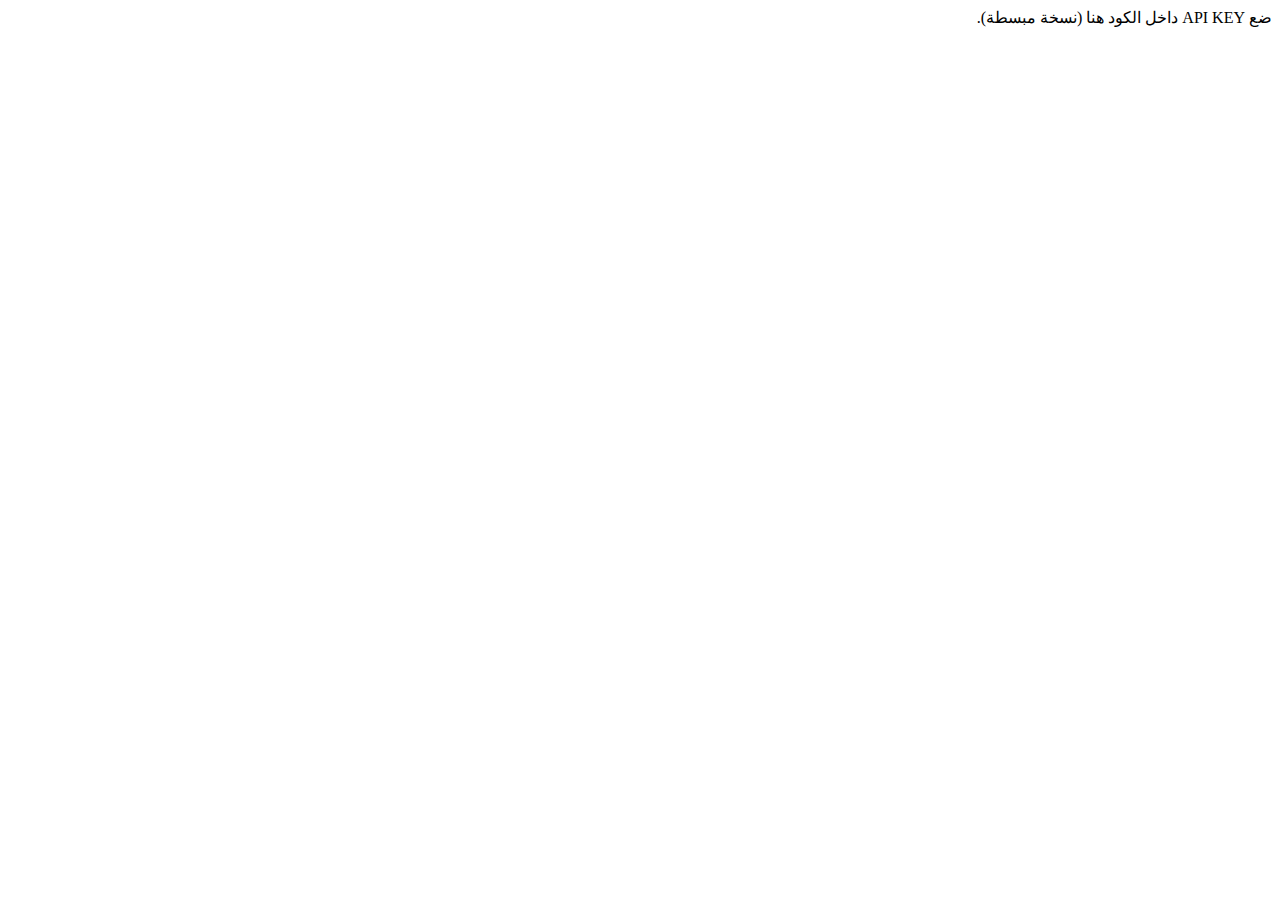
<file: admin.html>
<!doctype html>
<html lang="ar" dir="rtl">
<head><meta charset="utf-8"><meta name="viewport" content="width=device-width,initial-scale=1"><title>لوحة إدارة الأخبار</title></head>
<body>ضع API KEY داخل الكود هنا (نسخة مبسطة).</body></html>
</file>
